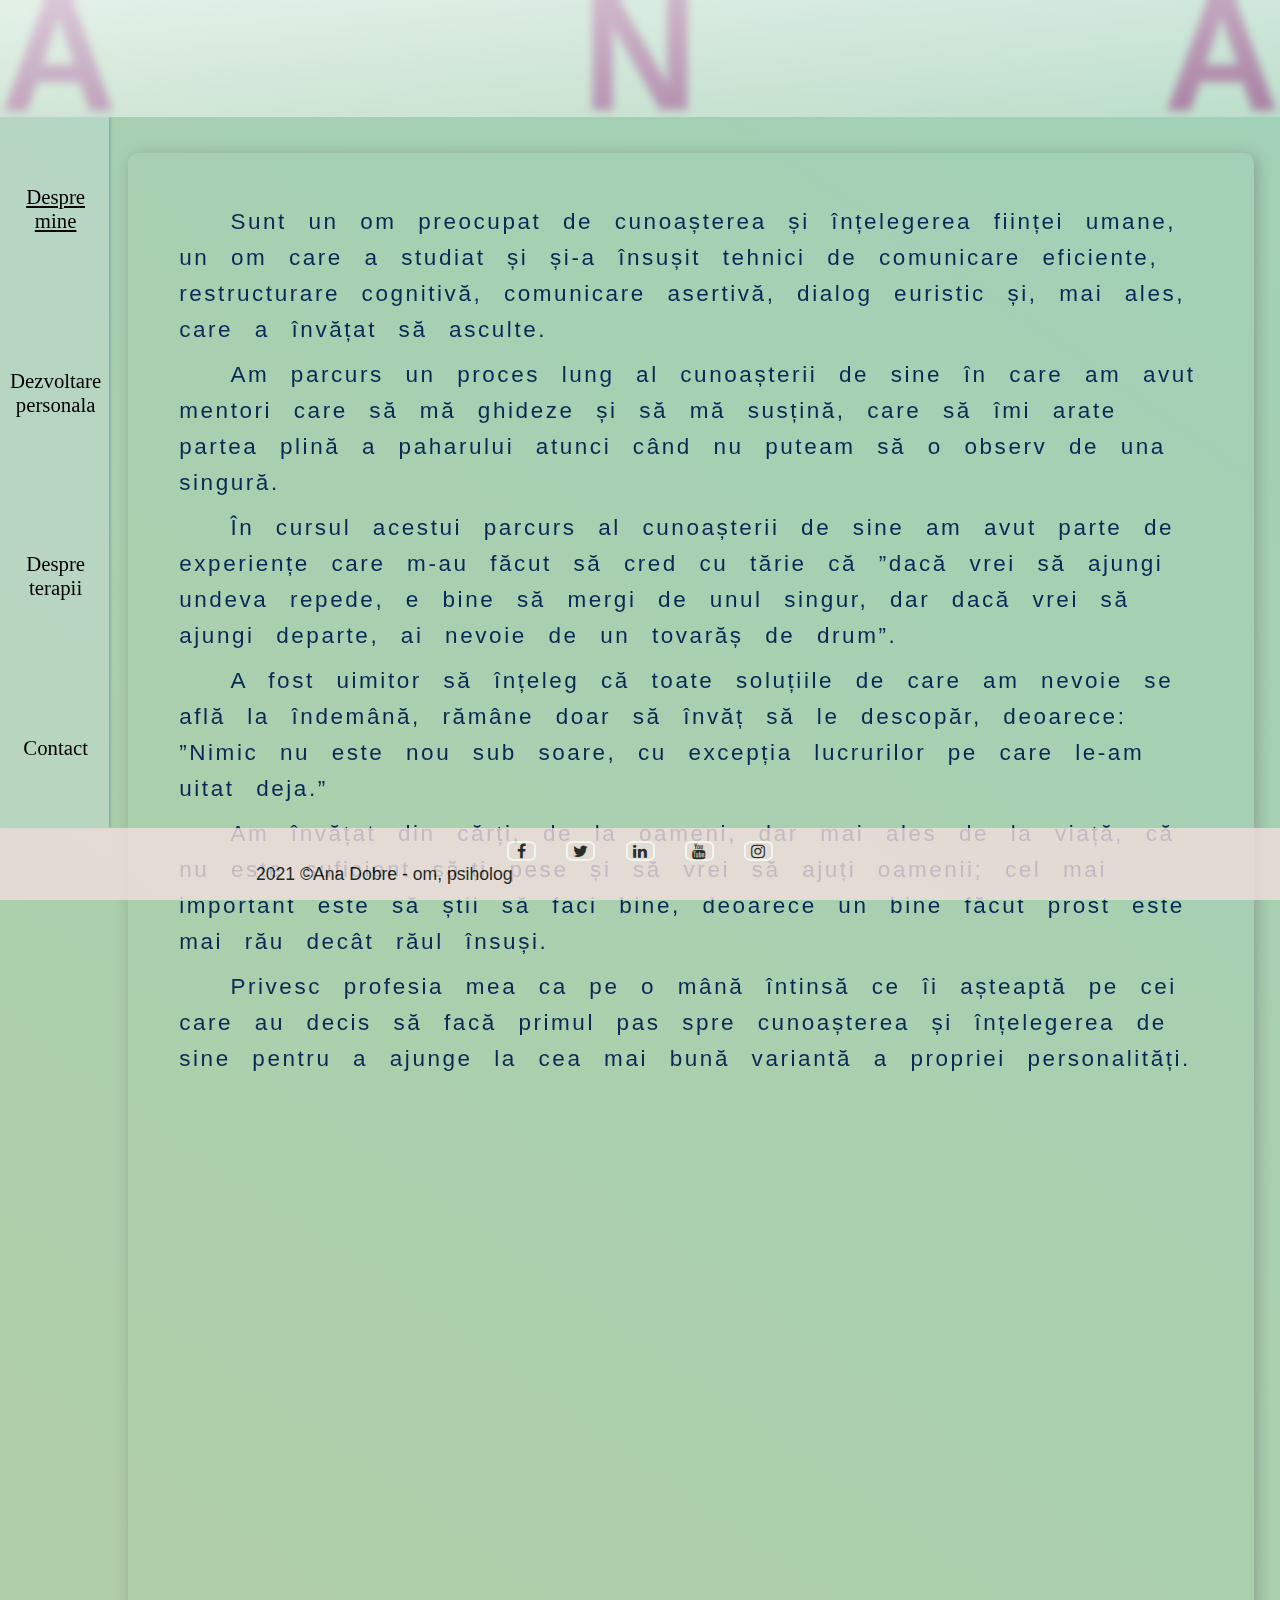
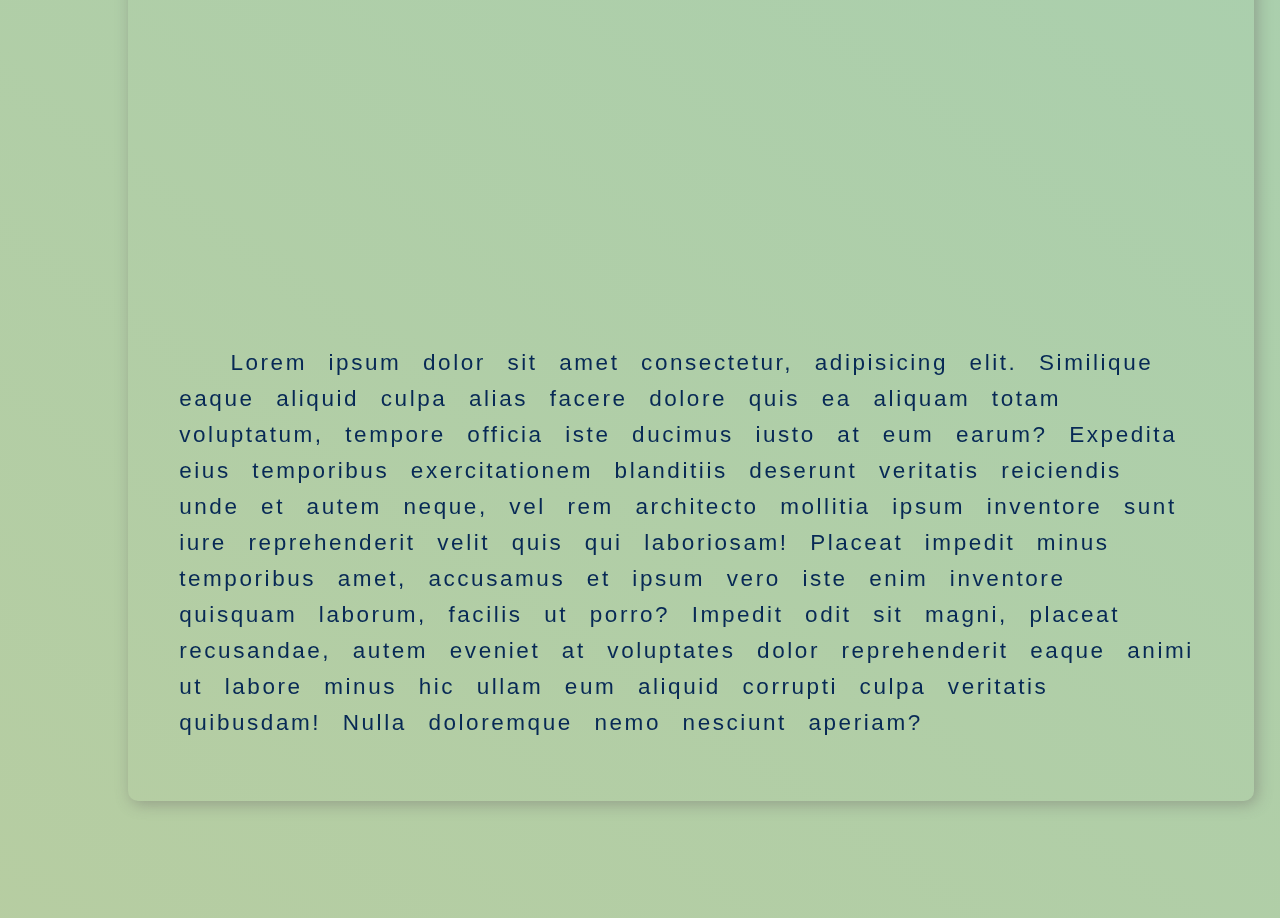
<file: index.html>
<!DOCTYPE html>
<html lang="en">
<head>
    <meta charset="UTF-8">
    <meta http-equiv="X-UA-Compatible" content="IE=edge">
    <meta name="viewport" content="width=device-width, initial-scale=1.0">
    <title>Ana Dobre psiholog</title>
    <link rel="stylesheet" href="style pages/style.css">
    <!-- fonts styles -->
    <link rel="stylesheet" href="https://cdnjs.cloudflare.com/ajax/libs/font-awesome/4.7.0/css/font-awesome.min.css">
    <link rel="preconnect" href="https://fonts.googleapis.com">
    <link rel="preconnect" href="https://fonts.gstatic.com" crossorigin>
    <link href="https://fonts.googleapis.com/css2?family=Libre+Baskerville:ital@1&display=swap" rel="stylesheet">
    
</head>
<body>
    <main>        
        <div class="header-back">
        
                <h1 class="stretch">
                    <span>A</span>
                    <span>N</span>
                    <span>A</span>                    
                </h1>
        
        </div>
        
        <div class="header-front">          

        </div>

        <div class="main-text">
            <div class="main-write">
                <p>Sunt un om preocupat de cunoașterea și înțelegerea ființei umane, un om care a studiat și și-a însușit tehnici de
                comunicare eficiente, restructurare cognitivă, comunicare asertivă, dialog euristic și, mai ales, care a învățat să
                asculte.</p> <p> Am parcurs un proces lung al cunoașterii de sine în care am avut mentori care să mă ghideze și să mă susțină, care să
                îmi arate partea plină a paharului atunci când nu puteam să o observ de una singură.</p>                
                <p>În cursul acestui parcurs al cunoașterii de sine am avut parte de experiențe care m-au făcut să cred cu tărie că ”dacă
                vrei să ajungi undeva repede, e bine să mergi de unul singur, dar dacă vrei să ajungi departe, ai nevoie de un tovarăș
                de drum”.</p> <p>A fost uimitor să înțeleg că toate soluțiile de care am nevoie se află la îndemână, rămâne doar să învăț să le descopăr,
                deoarece: ”Nimic nu este nou sub soare, cu excepția lucrurilor pe care le-am uitat deja.” </p>                
                <p>Am învățat din cărți, de la oameni, dar mai ales de la viață, că nu este suficient să-ți pese și să vrei să ajuți
                oamenii; cel mai important este să știi să faci bine, deoarece un bine făcut prost este mai rău decât răul însuși.</p>
                <p>Privesc profesia mea ca pe o mână întinsă ce îi așteaptă pe cei care au decis să facă primul pas spre cunoașterea și
                înțelegerea de sine pentru a ajunge la cea mai bună variantă a propriei personalități.</p>
                    <div class="photo-profile">
                        <img class="photo-Ana" src="./images/Ana Dobre.jpg" alt="">
                    </div>
                <p>Lorem ipsum dolor sit amet consectetur, adipisicing elit. Similique eaque aliquid culpa alias facere dolore
                 quis ea aliquam totam voluptatum, tempore officia iste ducimus iusto at eum earum? Expedita eius temporibus
                  exercitationem blanditiis deserunt veritatis reiciendis unde et autem neque, vel rem architecto mollitia
                   ipsum inventore sunt iure reprehenderit velit quis qui laboriosam! Placeat impedit minus temporibus amet,
                    accusamus et ipsum vero iste enim inventore quisquam laborum, facilis ut porro? Impedit odit sit magni,
                     placeat recusandae, autem eveniet at voluptates dolor reprehenderit eaque animi ut labore minus hic ullam
                      eum aliquid corrupti culpa veritatis quibusdam! Nulla doloremque nemo nesciunt aperiam?
                </p>
            </div>
        </div>

        <div class="left-menu">
            <div class="about-me flex-item">
                <a href="index.html">
                    <h2>Despre mine</h2>
                </a>
                
            </div>

            <div class="dezvoltare flex-item">
                <a href="dezvoltare personala.html">
                    <h2>Dezvoltare personala</h2>
                </a>
                               
            </div>

            <div class="therapy flex-item">
                <a href="despre terapii.html">
                    <h2>Despre <br> terapii</h2>
                </a>
                
            </div>

            <div class="contact flex-item">
                <a href="contact.html">
                    <h2>Contact</h2>
                </a>
                
            </div>
        </div>

        <div class="footer">
            <div class="text-footer">2021 ©Ana Dobre - om, psiholog</div>

            
                <div class="social">
                    <a href="https://www.facebook.com/www.anadobre.ro" target="_blank" class="fa fa-facebook"></a>
                    <a href="https://web.whatsapp.com/" class="fa fa-twitter"></a>
                    <a href="#" class="fa fa-linkedin"></a>
                    <a href="#" class="fa fa-youtube"></a>
                    <a href="https://www.instagram.com/psihologanadobre/" target="_blank" class="fa fa-instagram"></a>
                </div>
            
        </div>

    
    </main>    

    <script type="text/javascript" src="app.js">
    
    
    
    </script>
</body>
</html>
</file>
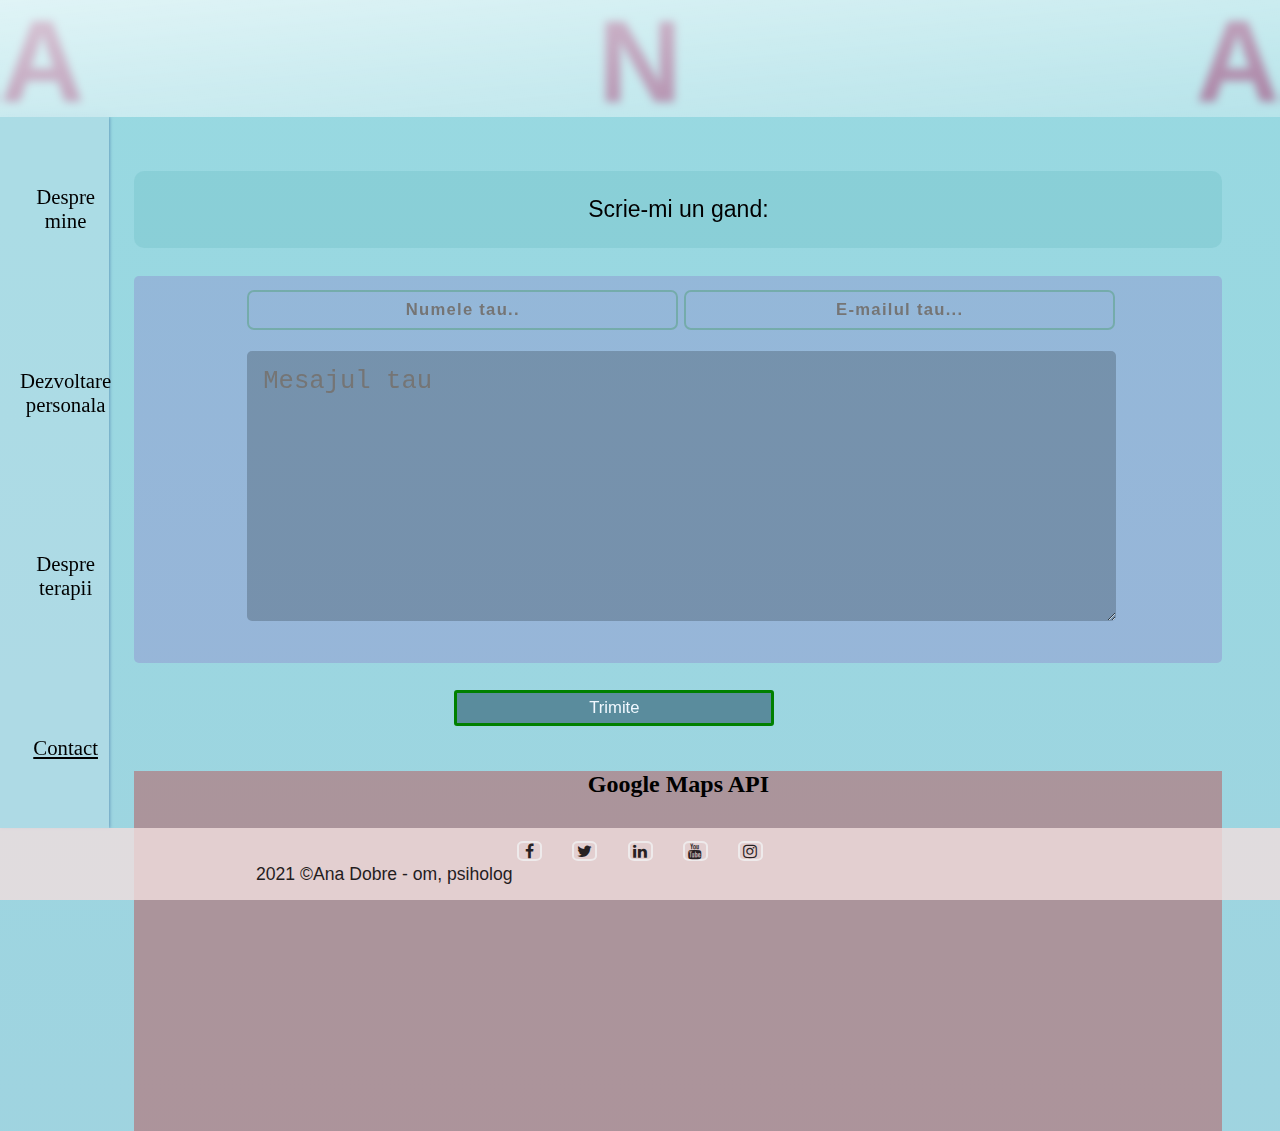
<file: contact.html>
<!DOCTYPE html>
<html lang="en">

<head>
    <meta charset="UTF-8">
    <meta http-equiv="X-UA-Compatible" content="IE=edge">
    <meta name="viewport" content="width=device-width, initial-scale=1.0">
    <title>Ana Dobre psiholog</title>
    <!-- <link rel="stylesheet" href="style.css"> -->
    <link rel="stylesheet" href="style pages/style_contact.css">
    <!-- fonts styles -->
    <link rel="stylesheet" href="https://cdnjs.cloudflare.com/ajax/libs/font-awesome/4.7.0/css/font-awesome.min.css">
    <link rel="preconnect" href="https://fonts.googleapis.com">
    <link rel="preconnect" href="https://fonts.gstatic.com" crossorigin>
    <link href="https://fonts.googleapis.com/css2?family=Libre+Baskerville:ital@1&display=swap" rel="stylesheet">

</head>

<body>
    <main>
        <div class="header-back">

            <h1 class="stretch">
                <span>A</span>
                <span>N</span>
                <span>A</span>
            </h1>

        </div>

        <div class="header-front">
        </div>

     

        <div class="left-menu">
            <div class="about-me flex-item">
                <a href="index.html">
                    <h2>Despre mine</h2>
                </a>

            </div>

            <div class="dezvoltare flex-item">
                <a href="dezvoltare personala.html">
                    <h2>Dezvoltare personala</h2>
                </a>

            </div>

            <div class="therapy flex-item">
                <a href="despre terapii.html">
                    <h2>Despre <br> terapii</h2>
                </a>

            </div>

            <div class="contact flex-item">
                <a href="contact.html">
                    <h2>Contact</h2>
                </a>
                
            </div>
        </div>

        <div class="contact-container">
            <h3 class="contact-mesaj contact-flex">Scrie-mi un gand:</h3>
            <br>
        
            <form action="action_page.php">                
                
                <input type="text" id="name" name="name" placeholder="Numele tau..">
        
                
                <input type="text" id="email" name="email" placeholder="E-mailul tau...">
                
                
                <textarea id="mesaj" name="mesaj" placeholder="Mesajul tau"></textarea>
            </form>
            <button>Trimite</button>
        </div>

        <br>

        

        
            
        <div class="footer">
            <div class="text-footer">2021 ©Ana Dobre - om, psiholog</div>


            <div class="social">
                <a href="#" class="fa fa-facebook"></a>
                <a href="#" class="fa fa-twitter"></a>
                <a href="#" class="fa fa-linkedin"></a>
                <a href="#" class="fa fa-youtube"></a>
                <a href="#" class="fa fa-instagram"></a>
            </div>

        </div>


    </main>
    <div class="map">
        <H2>Google Maps API</H2>
    </div>

    <script type="text/javascript" src="app.js"></script>
</body>

</html>
</file>
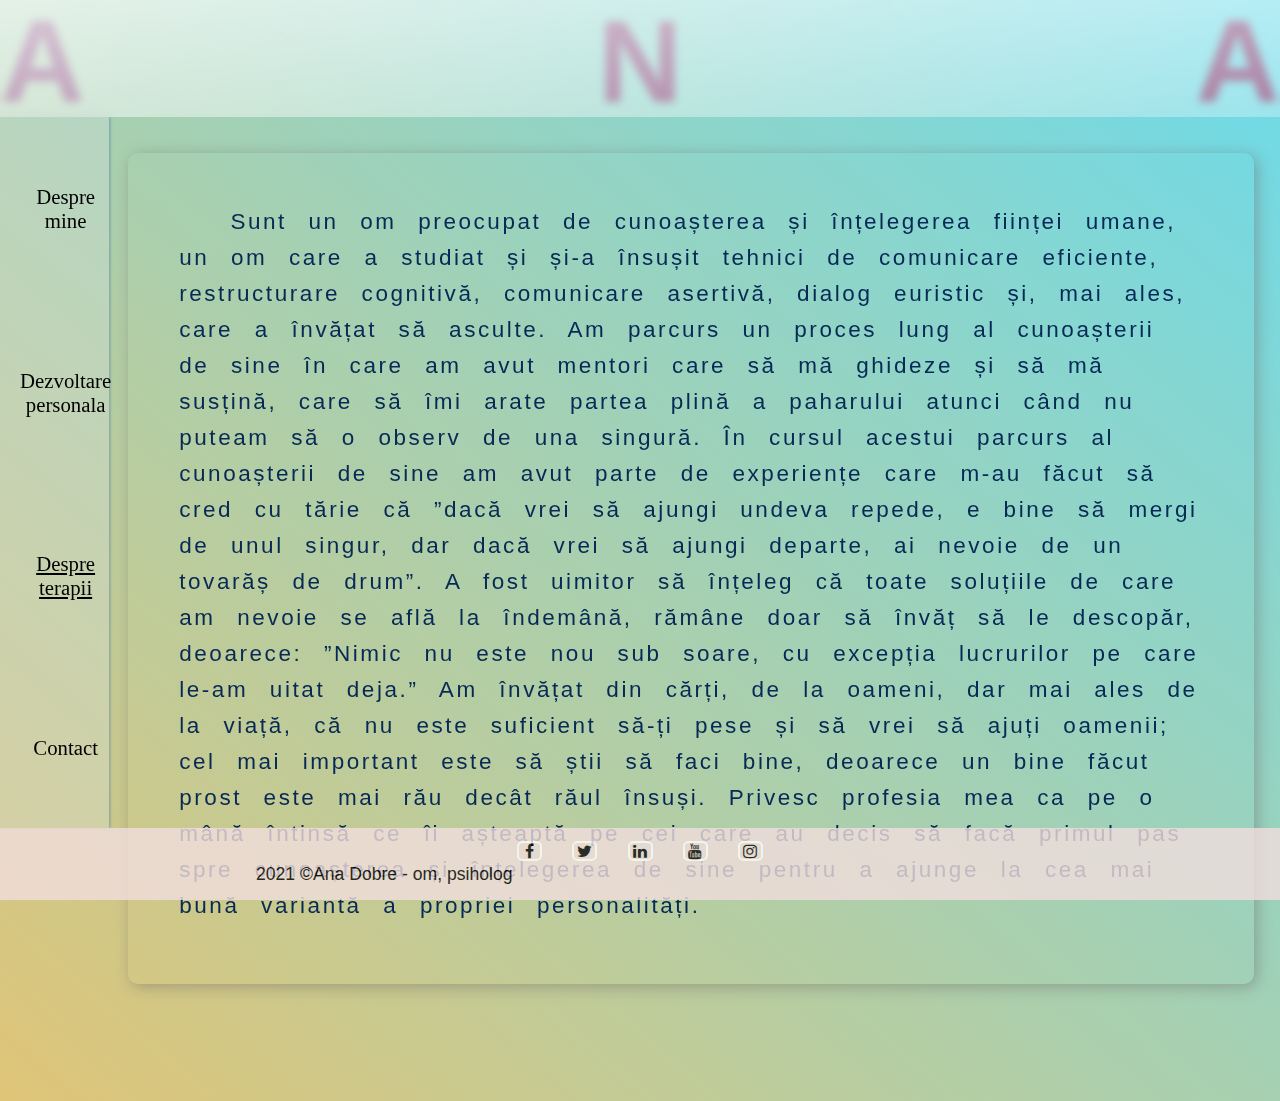
<file: despre terapii.html>
<!DOCTYPE html>
<html lang="en">

<head>
    <meta charset="UTF-8">
    <meta http-equiv="X-UA-Compatible" content="IE=edge">
    <meta name="viewport" content="width=device-width, initial-scale=1.0">
    <title>Ana Dobre psiholog</title>
    <!-- <link rel="stylesheet" href="style.css"> -->
    <link rel="stylesheet" href="style pages/style_despre_terapii.css">
    <!-- fonts styles -->
    <link rel="stylesheet" href="https://cdnjs.cloudflare.com/ajax/libs/font-awesome/4.7.0/css/font-awesome.min.css">
    <link rel="preconnect" href="https://fonts.googleapis.com">
    <link rel="preconnect" href="https://fonts.gstatic.com" crossorigin>
    <link href="https://fonts.googleapis.com/css2?family=Libre+Baskerville:ital@1&display=swap" rel="stylesheet">

</head>

<body>
    <main>
        <div class="header-back">

            <h1 class="stretch">
                <span>A</span>
                <span>N</span>
                <span>A</span>
            </h1>

        </div>

        <div class="header-front">

        </div>

        <div class="main-text">
            <div class="main-write">
                <p>
                    Sunt un om preocupat de cunoașterea și înțelegerea ființei umane, un om care a studiat și și-a însușit tehnici de
                    comunicare eficiente, restructurare cognitivă, comunicare asertivă, dialog euristic și, mai ales, care a învățat să
                    asculte.
                    
                    Am parcurs un proces lung al cunoașterii de sine în care am avut mentori care să mă ghideze și să mă susțină, care să
                    îmi arate partea plină a paharului atunci când nu puteam să o observ de una singură.
                    
                    În cursul acestui parcurs al cunoașterii de sine am avut parte de experiențe care m-au făcut să cred cu tărie că ”dacă
                    vrei să ajungi undeva repede, e bine să mergi de unul singur, dar dacă vrei să ajungi departe, ai nevoie de un tovarăș
                    de drum”.
                    
                    A fost uimitor să înțeleg că toate soluțiile de care am nevoie se află la îndemână, rămâne doar să învăț să le descopăr,
                    deoarece: ”Nimic nu este nou sub soare, cu excepția lucrurilor pe care le-am uitat deja.”
                    
                    Am învățat din cărți, de la oameni, dar mai ales de la viață, că nu este suficient să-ți pese și să vrei să ajuți
                    oamenii; cel mai important este să știi să faci bine, deoarece un bine făcut prost este mai rău decât răul însuși.
                    
                    Privesc profesia mea ca pe o mână întinsă ce îi așteaptă pe cei care au decis să facă primul pas spre cunoașterea și
                    înțelegerea de sine pentru a ajunge la cea mai bună variantă a propriei personalități.

                </p>
            </div>
        </div>

        <div class="left-menu">
            <div class="about-me flex-item">
                <a href="index.html">
                    <h2>Despre mine</h2>
                </a>

            </div>

            <div class="dezvoltare flex-item">
                <a href="dezvoltare personala.html">
                    <h2>Dezvoltare personala</h2>
                </a>

            </div>

            <div class="therapy flex-item">
                <a href="despre terapii.html">
                    <h2>Despre <br> terapii</h2>
                </a>

            </div>

            <div class="contact flex-item">
                <a href="contact.html">
                    <h2>Contact</h2>
                </a>

            </div>
        </div>

        <div class="footer">
            <div class="text-footer">2021 ©Ana Dobre - om, psiholog</div>


            <div class="social">
                <a href="#" class="fa fa-facebook"></a>
                <a href="#" class="fa fa-twitter"></a>
                <a href="#" class="fa fa-linkedin"></a>
                <a href="#" class="fa fa-youtube"></a>
                <a href="#" class="fa fa-instagram"></a>
            </div>

        </div>


    </main>

    <script type="text/javascript" src="app.js"></script>
</body>

</html>
</file>
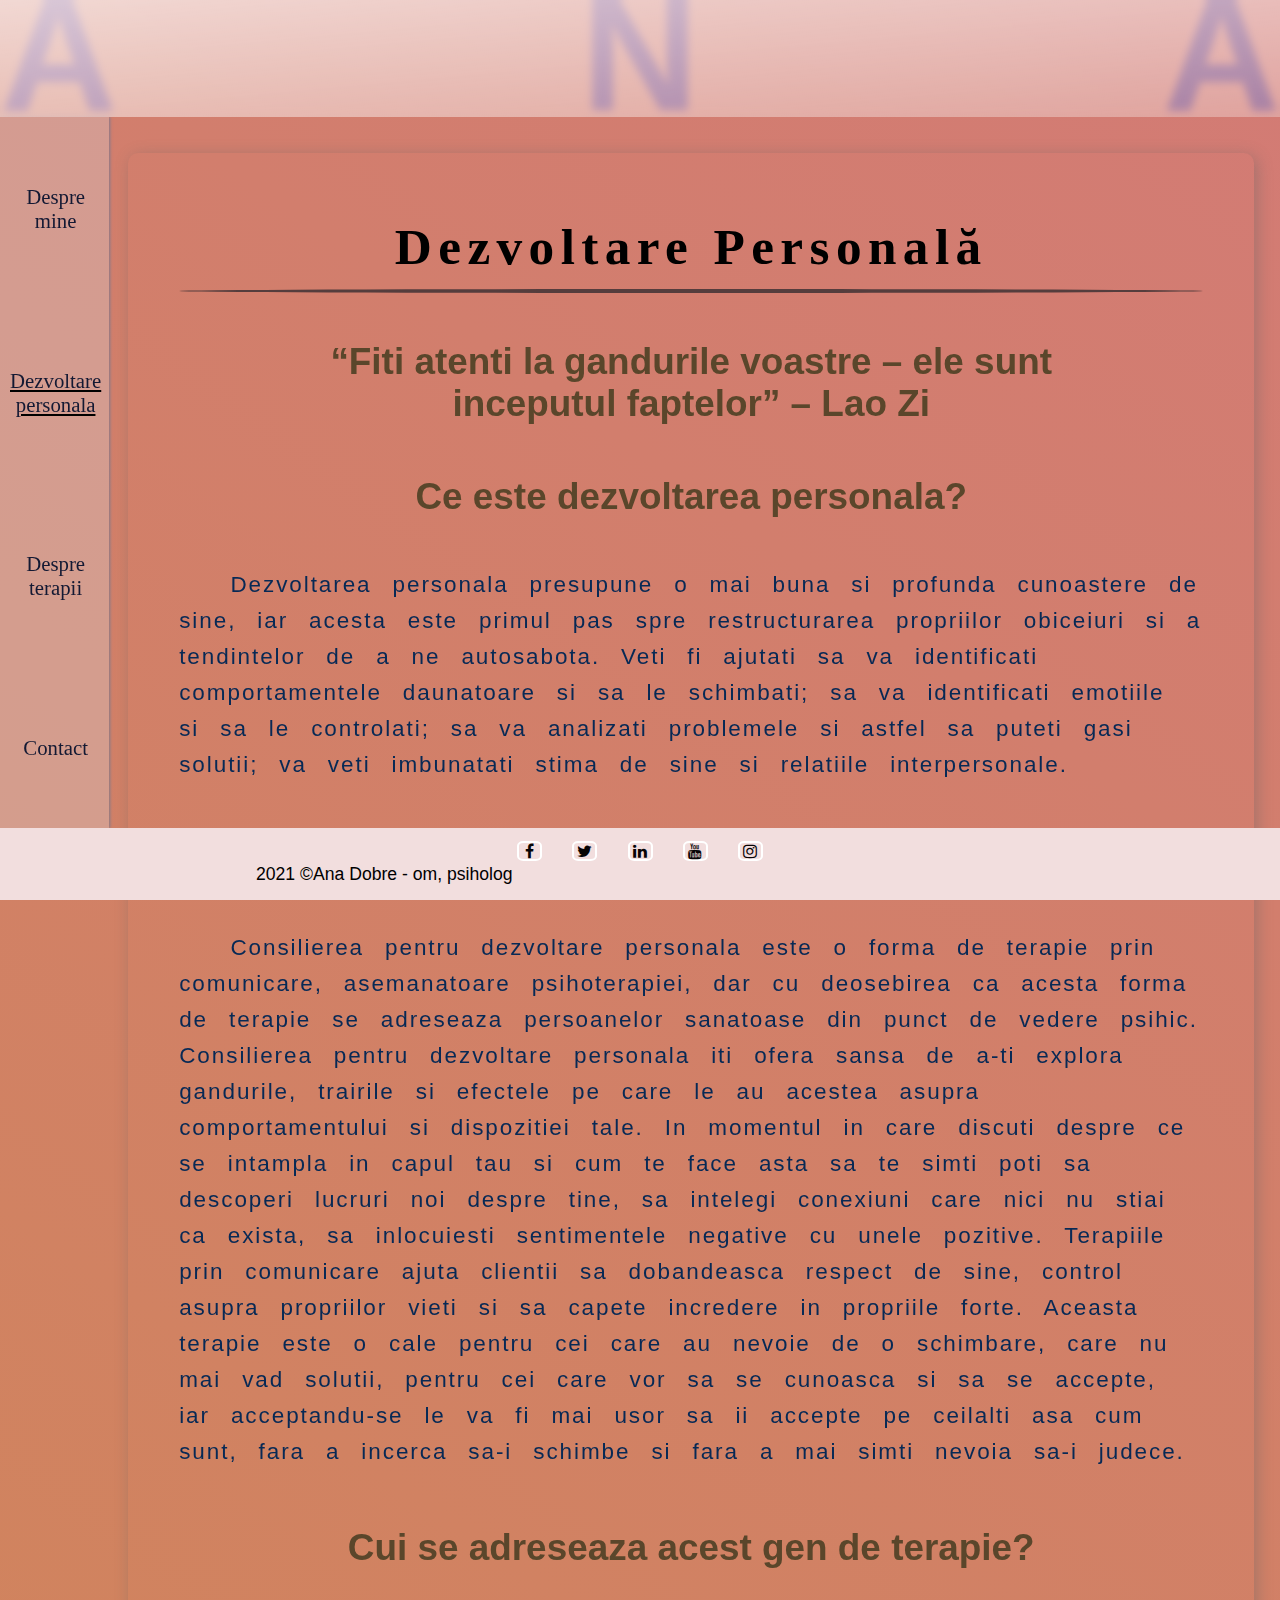
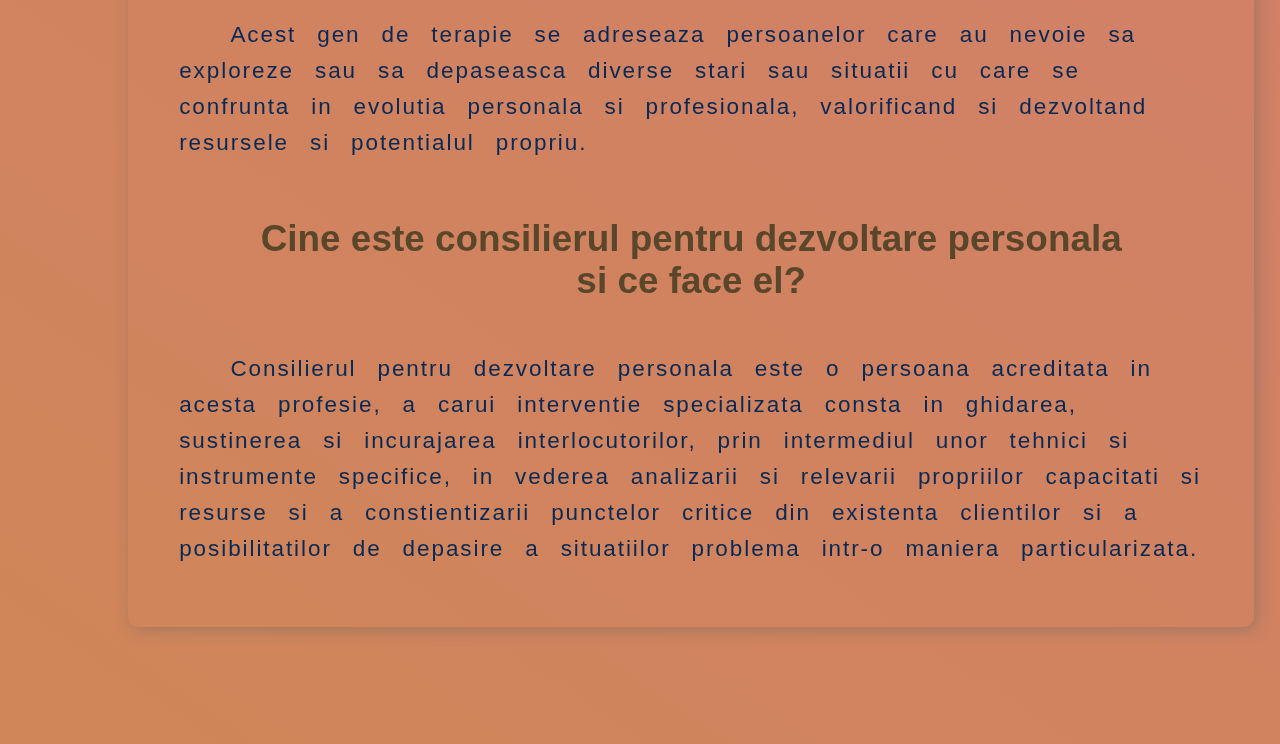
<file: dezvoltare personala.html>
<!DOCTYPE html>
<html lang="en">

<head>
    <meta charset="UTF-8">
    <meta http-equiv="X-UA-Compatible" content="IE=edge">
    <meta name="viewport" content="width=device-width, initial-scale=1.0">
    <title>Ana Dobre psiholog</title>
    <!-- <link rel="stylesheet" href="style.css"> -->
    <link rel="stylesheet" href="style pages/style_dezvoltare.css">
    <!-- fonts styles -->
    <link rel="stylesheet" href="https://cdnjs.cloudflare.com/ajax/libs/font-awesome/4.7.0/css/font-awesome.min.css">
    <link rel="preconnect" href="https://fonts.googleapis.com">
    <link rel="preconnect" href="https://fonts.gstatic.com" crossorigin>
    <link href="https://fonts.googleapis.com/css2?family=Libre+Baskerville:ital@1&display=swap" rel="stylesheet">

</head>

<body>
    <main>
        <div class="header-back">

            <h1 class="stretch">
                <span>A</span>
                <span>N</span>
                <span>A</span>
            </h1>

        </div>

        <div class="header-front">
        </div>

        <div class="main-text">
            <div class="main-write">
                
                <h2>Dezvoltare Personală</h2>
                <hr>
                <h4>“Fiti atenti la gandurile voastre – ele sunt inceputul faptelor” – Lao Zi</h4>

                <h4>Ce este dezvoltarea personala?</h4>
                <p>Dezvoltarea personala presupune o mai buna si profunda cunoastere de sine, iar acesta este primul pas spre
                    restructurarea propriilor obiceiuri si a tendintelor de a ne autosabota. Veti fi ajutati sa va identificati
                    comportamentele daunatoare si sa le schimbati; sa va identificati emotiile si sa le controlati; sa va analizati
                    problemele si astfel sa puteti gasi solutii; va veti imbunatati stima de sine si relatiile interpersonale.
                </p>

                <h4>Ce este consilierea pentru dezvoltare personala?</h4>
                <p>Consilierea pentru dezvoltare personala este o forma de terapie prin comunicare, asemanatoare psihoterapiei, dar cu
                    deosebirea ca acesta forma de terapie se adreseaza persoanelor sanatoase din punct de vedere psihic.
                    Consilierea pentru dezvoltare personala iti ofera sansa de a-ti explora gandurile, trairile si efectele pe care le au
                    acestea asupra comportamentului si dispozitiei tale. In momentul in care discuti despre ce se intampla in capul tau si
                    cum te face asta sa te simti poti sa descoperi lucruri noi despre tine, sa intelegi conexiuni care nici nu stiai ca
                    exista, sa inlocuiesti sentimentele negative cu unele pozitive.
                    Terapiile prin comunicare ajuta clientii sa dobandeasca respect de sine, control asupra propriilor vieti si sa capete
                    incredere in propriile forte. Aceasta terapie este o cale pentru cei care au nevoie de o schimbare, care nu mai vad
                    solutii, pentru cei care vor sa se cunoasca si sa se accepte, iar acceptandu-se le va fi mai usor sa ii accepte pe
                    ceilalti asa cum sunt, fara a incerca sa-i schimbe si fara a mai simti nevoia sa-i judece.
                </p>

                <h4>Cui se adreseaza acest gen de terapie?</h4>
                <p>Acest gen de terapie se adreseaza persoanelor care au nevoie sa exploreze sau sa depaseasca diverse stari sau situatii
                    cu care se confrunta in evolutia personala si profesionala, valorificand si dezvoltand resursele si potentialul propriu.
                </p>   

                <h4>Cine este consilierul pentru dezvoltare personala si ce face el?</h4>
                <p>Consilierul pentru dezvoltare personala este o persoana acreditata in acesta profesie, a carui interventie specializata
                consta in ghidarea, sustinerea si incurajarea interlocutorilor, prin intermediul unor tehnici si instrumente specifice,
                in vederea analizarii si relevarii propriilor capacitati si resurse si a constientizarii punctelor critice din existenta
                clientilor si a posibilitatilor de depasire a situatiilor problema intr-o maniera particularizata.
                </p>

            </div>
        </div>

        <div class="left-menu">
            <div class="about-me flex-item">
                <a href="index.html">
                    <h2>Despre mine</h2>
                </a>

            </div>

            <div class="dezvoltare flex-item">
                <a href="dezvoltare personala.html">
                    <h2>Dezvoltare personala</h2>
                </a>

            </div>

            <div class="therapy flex-item">
                <a href="despre terapii.html">
                    <h2>Despre <br> terapii</h2>
                </a>

            </div>

            <div class="contact flex-item">
                <a href="contact.html">
                    <h2>Contact</h2>
                </a>

            </div>
        </div>

        <div class="footer">
            <div class="text-footer">2021 ©Ana Dobre - om, psiholog</div>


            <div class="social">
                <a href="#" class="fa fa-facebook"></a>
                <a href="#" class="fa fa-twitter"></a>
                <a href="#" class="fa fa-linkedin"></a>
                <a href="#" class="fa fa-youtube"></a>
                <a href="#" class="fa fa-instagram"></a>
            </div>

        </div>


    </main>

    <script type="text/javascript" src="app.js"></script>
</body>

</html>
</file>
<file: style pages/style.css>
* {
  margin: 0;
  padding: 0;
}

html{
  height: 100%;
  width: 100%;
  background: linear-gradient(to right top, #e0c578, #6cdbeb);
  background-repeat: no-repeat;
  background-size:1000% 1000%;
} 

body{
  height: 120vh;  
  background-size:cover;
  height: 100%;
  width: 100%;  
}

main{
  font-family: "Poppins", sans-serif;
  /* height: 100vh; */
  display: flex;
  align-items: center;
  justify-content: center;
  z-index: 11;  
}

.header-back{
  position: fixed;  
  top: 0;
  left:0;
  margin: 0;
  padding: 0;
  height: 13vh;
  width: 100%;
  text-align: justify;  
  line-height: 100%; 
}

.header-front{
  position: fixed;  
  top: 0;
  left:0;
  margin: 0;
  padding: 0;
  height: 13vh;
  width: 100%; 
  background: linear-gradient(to right bottom,rgba(255, 255, 255, 0.7), rgba(255, 255, 255, 0.3));
  z-index: 2;
  backdrop-filter: blur(0.25rem);  
  transition: all 1s;
}

h1.stretch {
  display: flex;
  justify-content: space-between; 
  margin-top: 6vh;
  z-index: -1;
  color: rgb(131, 73, 123);  
}

.strech, span{
  margin: 0;
  padding: 0;
  font-size: 18vh;
  line-height: 0;
  margin: 0;
  padding: 0;
}
/* left menu start */

.left-menu{
  position: fixed;
  display: flex;
  flex-flow: column wrap;
  justify-content: space-around;
  height: 79vh;
  top: 13vh;
  left: 0px;
  /* margin-bottom: 500px; */
  width: 8.5vw;  
  background-color: rgba(220, 231, 241, 0.281);
  box-shadow:1px 0px 3px rgba(66, 114, 168, 0.561); 
  transition: all 0.3s;
}

.left-menu:hover {
  width: 8.7vw;  
}
/* 
.left-menu:hover > .flex-item a h2{
  font-size: 1.33rem;  
} */

.flex-item{  
  padding: 10px;
  text-align: center;
}

.flex-item a{
  text-decoration: none; 
}

.flex-item h2{
  color:rgb(19, 25, 51);
  font-family: 'Bona Nova', serif;
  font-weight: 500;
  font-size: 1.3rem;
  transition: all 0.3s;    
}

/* left menu end */

/* main text start */

.main-write{ 
  position: relative;  
  padding: 4%;
  top: 17vh;
  margin-left: 10vw;  
  margin-right: 2vw;
  margin-bottom: 30vh;
  box-shadow: 3px 3px 15px rgba(109, 103, 103, 0.466); 
  border-radius: 10px;  
}

.main-write p{
  line-height: 4vh;
  letter-spacing: 0.2vw;  
  word-spacing: 0.8rem;
  font-size: 2.5vmin;
  font-weight: 500;
  font-family: 'Karla', sans-serif;
  text-indent: 4vw;
  padding-bottom: 1vh;
  color: rgb(7, 41, 85);
  text-shadow: 1px black;  
  overflow: hidden;  
  text-justify: inter-word;
}

.photo-profile {
  left: 150%;
  transform: translate(-150%);
  transition: all 1s;
  margin: 5% 0;
}

img {
  position: relative;    
  border-radius: 1130px;
  max-width: 100%;
  height: auto;
  left: 50%;
  transform: translate(-50%);
  transition: 1s ease-out;
  box-shadow: 10px 10px 15px rgba(109, 103, 103, 0.5); 
}

.about-me h2{
  text-decoration: underline;
}

.left-menu h2{
  color: rgb(0, 0, 0);
}

/* main text end */

/* footer start */

.footer{
  position: fixed;
  bottom: 0;  
  width: 100vh;
  text-align: center;
  opacity: .8;
  height: 8vh;
  width: 100vw;
  background-color: azure;
  transition: 3s all;
}

.text-footer{ 
  position: absolute;
  display: inline-block;
  left: 20% ;
  top: 50%;
  font-size: 1.1rem;  
}

.social{
  height: 100%;  
  background-color: rgba(255, 0, 0, 0.13); 
}

.fa {
  color: rgb(7, 5, 5);
  /* padding: 10px; */
  width: 25px;
  text-align: center;
  text-decoration: none;
  margin: 1vw;
  border-radius: 25%;
  border: 2px solid white;
  transition: all .4s;
}



.fa:hover {
  /* background-color: #333; */
  border: 2px solid #333;
  opacity: .9;
  transform: rotate(360deg);
  box-shadow: 2px 2px 24px #fff;
}
</file>
<file: style pages/style_contact.css>
* {
  margin: 0;
  padding: 0;
  box-sizing: border-box;
  
}

html{
  height: 100%;
  width: 100%;
  background-image: linear-gradient(0deg, #D9AFD9 0%, #97D9E1 100%);
  background-repeat: no-repeat;
  background-size:1000% 1000%;
} 

body{
  height: 120vh;  
  background-size:cover;
  height: 100%;
  width: 100%;  
}

main {
  font-family: "Poppins", sans-serif; 
  display: block;
  width: 85vw;
  box-sizing: content-box;
}

.header-back{
  position: fixed;  
  top: 0;
  left:0;
  margin: 0;
  padding: 0;
  height: 17vh;
  width: 100%;
  text-align: justify;  
  line-height: 100%;
 
}

.header-front{
  position: fixed;  
  top: 0;
  left:0;
  margin: 0;
  padding: 0;
  height: 13vh;
  width: 100%;
   background: white; 
  background: linear-gradient(to right bottom,rgba(255, 255, 255, 0.7), rgba(255, 255, 255, 0.3));
  z-index: 2;
  backdrop-filter: blur(0.25rem);  
}

h1.stretch {
  display: flex;
  justify-content: space-between;
  font-size: 13vh;
  margin-top: 6vh;
  z-index: -1;
  color: rgb(131, 73, 123);
  
}
/* left menu start */

.left-menu{
  position: fixed;
  display: flex;
  flex-flow: column wrap;
  justify-content: space-around;
  height: 79vh;
  top: 13vh;
  left: 0px;
  /* margin-bottom: 500px; */
  width: 8.5vw;  
  background-color: rgba(220, 231, 241, 0.281);
  box-shadow:1px 0px 3px rgba(66, 114, 168, 0.561); 
  transition: all 0.3s;
}

.left-menu:hover {
  width: 8.7vw;  
}

.left-menu:hover > .flex-item a h2{
  font-size: 1.4rem;  
}

.flex-item{  
  padding: 10px;
  margin: 10px;
  /* border: 2px solid;   */
  text-align: center;
}

.flex-item a{
  text-decoration: none;  
}

.flex-item h2{
  color:rgb(0, 0, 0);
  font-family: 'Bona Nova', serif;
  font-weight: 500;
  font-size: 1.3rem;
  transition: all 0.3s;
}
/* left menu end */

/* contact content start */
.contact-container {
  display: block;
  flex: 1;
  position: relative;
  flex-direction: column;    
  /* border: 2px solid black; */
  
  width: 100%;
  margin-left: 10.5vw;
  margin-right: 2vw;
  /* margin-bottom: 30vh; */
  top: 19vh;      
  /* padding: 1vw;   */
  /* border-radius: 5px;     */
  /* box-sizing: border-box; */
}

.contact-mesaj {
  color: rgb(0, 0, 0);
  text-align: center;
  padding: 25px;
  font-family:Verdana, Geneva, Tahoma, sans-serif;
  font-weight: 500;
  font-size: 1.8vw;
  background-color: rgba(0, 128, 128, 0.096);
  border-radius: 10px;
}

.contact h2 {
  text-decoration: underline;
  color: black;
}

form {
  position: relative;
  display: inline-block;  
  border-radius:  5px;
  padding: 5px;
  margin-top: 10px;
  font-size: 1.3rem;
  color: red;
  background-color: hsla(278, 63%, 44%, 0.183);
  border: 0px;
  min-width: 100%;
}

input{
  position: relative;
  left: 10%;
  top: 1vh;
  height: 40px;
  width: 40%;
  background-color: rgba(0, 0, 0, 0);
  border: 2px solid rgba(0, 128, 0, 0.212);
  border-radius: 7px;
}

#name, #email {
  margin: auto;
  flex: 1;
  margin: 0;
  padding: 0;
  font-family:initial, Haettenschweiler, 'Arial Narrow Bold', sans-serif ;
  text-align: center;
  color:black;
  font-size: 1.3vw;
  letter-spacing: 0.1vw;
  font-weight: 550;
  ;
}

#mesaj{
  position: relative;
  width: 80.6%;
  max-width: 90%;
  height: 30vh;
  margin-top: 30px;
  margin-left: 10%;
  margin-bottom: 3%;
  max-height: 300px;
  background-color: rgba(7, 10, 10, 0.212);
  border: none;
  border-radius: 5px;  
  font-size: 1rem;
  padding: 1rem;
  color: #D9AFD9;
  font-size: 2vw; 
}

button{
  position: relative;
  top: 3vh;
  width: 25vw;
  padding: 5px;
  transform: translateX(100%);
  /* top: 15px; */
  background-color: rgba(45, 90, 110, 0.596);
  border: 3px solid green;
  border-radius: 3px;
  color: aliceblue;
  font-size: 1.3vw;
  transition: all 0.1s;
}

button:hover{
  color: rgba(45, 90, 110, 1);;
  background-color: blanchedalmond;
  
}

/* contact content end */

/* map start */
.map{
  position:static;
  display: block;
  width: 85vw;
  height: 40vh;
  margin-top: 25vh;
  margin-left: 10.5vw;
  margin-right: 2vw;
  margin-bottom: 200px;
  background-color: rgba(189, 65, 65, 0.438);
  
  text-align: center;
  
}
/* map end */

/* footer start */

.footer{
  position: fixed;
  bottom: 0;
  width: 100vh;
  text-align: center;
  opacity: .8;
  height: 8vh;
  width: 100vw;
  background-color: azure;
  
}

.text-footer{ 
  position: absolute;
  display: inline-block;
  left: 20% ;
  top: 50%;
  font-size: 1.1rem;  
}

.social{
  height: 100%;  
  background-color: rgba(255, 0, 0, 0.13); 
}

.fa {
  color: rgb(7, 5, 5);
  /* padding: 10px; */
  width: 25px;
  text-align: center;
  text-decoration: none;
  margin: 1vw;
  border-radius: 25%;
  border: 2px solid white;
  transition: all .4s;
}



.fa:hover {
  /* background-color: #333; */
  border: 2px solid #333;
  opacity: .9;
  transform: rotate(360deg);
  box-shadow: 2px 2px 24px #fff;
}
</file>
<file: style pages/style_despre_terapii.css>
* {
  margin: 0;
  padding: 0;
  box-sizing: border-box;
  
}

main {
  font-family: "Poppins", sans-serif;
  min-height: 100vh;  
  background: linear-gradient(to right top, #e0c578, #6cdbeb);
  display: flex;
  align-items: center;
  justify-content: center;
  box-sizing: content-box;
}

.header-back{
  position: fixed;  
  top: 0;
  left:0;
  margin: 0;
  padding: 0;
  height: 17vh;
  width: 100%;
  text-align: justify;
  /* box-sizing: content-box; */
  line-height: 100%;
 
}

.header-front{
  position: fixed;  
  top: 0;
  left:0;
  margin: 0;
  padding: 0;
  height: 13vh;
  width: 100%;
   background: white; 
  background: linear-gradient(to right bottom,rgba(255, 255, 255, 0.7), rgba(255, 255, 255, 0.3));
  z-index: 2;
  backdrop-filter: blur(0.25rem);  
}

h1.stretch {
  display: flex;
  justify-content: space-between;
  font-size: 13vh;
  margin-top: 6vh;
  z-index: -1;
  color: rgb(131, 73, 123);
  
}
/* left menu start */

.left-menu{
  position: fixed;
  display: flex;
  flex-flow: column wrap;
  justify-content: space-around;
  height: 79vh;
  top: 13vh;
  left: 0px;
  /* margin-bottom: 500px; */
  width: 8.5vw;  
  background-color: rgba(220, 231, 241, 0.281);
  box-shadow:1px 0px 3px rgba(66, 114, 168, 0.561); 
  transition: all 0.3s;
}

.left-menu:hover {
  width: 8.7vw;  
}

.left-menu:hover > .flex-item a h2{
  font-size: 1.4rem;
}

.flex-item{  
  padding: 10px;
  margin: 10px;
  text-align: center;
}

.flex-item a{
  text-decoration: none;
}

.flex-item h2{
  color:rgb(133, 151, 231);
  font-family: 'Bona Nova', serif;
  font-weight: 500;
  font-size: 1.3rem;
  transition: all 0.3s;
}

.therapy h2{
  text-decoration: underline;
}

/* left menu end */

/* main text start */

.main-write{ 
  position: relative;  
  padding: 4%;
  top: 17vh;
  margin-left: 10vw;  
  margin-right: 2vw;
  margin-bottom: 30vh;
  box-shadow: 3px 3px 15px rgba(109, 103, 103, 0.466); 
  border-radius: 10px;  
}

.main-write p{
  line-height: 4vh;
  letter-spacing: 0.2vw;  
  word-spacing: 0.8rem;
  font-size: 2.5vmin;
  font-weight: 500;
  font-family: 'Karla', sans-serif;
  text-indent: 4vw;
  padding-bottom: 1vh;
  color: rgb(7, 41, 85);
  text-shadow: 1px black;  
  overflow: hidden;  
  text-justify: inter-word;
}


.left-menu h2{
  color: rgb(0, 0, 0);
}

/* main text end */

/* footer start */

.footer{
  position: fixed;
  bottom: 0;
  width: 100vh;
  text-align: center;
  opacity: .8;
  height: 8vh;
  width: 100vw;
  background-color: azure;
  
}

.text-footer{ 
  position: absolute;
  display: inline-block;
  left: 20% ;
  top: 50%;
  font-size: 1.1rem;
}

.social{
  height: 100%;  
  background-color: rgba(255, 0, 0, 0.13); 
}

.fa {
  color: rgb(7, 5, 5);
  /* padding: 10px; */
  width: 25px;
  text-align: center;
  text-decoration: none;
  margin: 1vw;
  border-radius: 25%;
  border: 2px solid white;
  transition: all .4s;
}



.fa:hover {
  /* background-color: #333; */
  border: 2px solid #333;
  opacity: .9;
  transform: rotate(360deg);
  box-shadow: 2px 2px 24px #fff;
}
</file>
<file: style pages/style_dezvoltare.css>
*{
  margin: 0;
  padding: 0;
  box-sizing: border-box;  
}

html{
  height: 100%;
  width: 100%;
  background: linear-gradient(to right top, #ca9c1b, #da60bf);
  background-repeat: no-repeat;
  background-size:1000% 1000%;
} 
main{
  font-family: "Poppins", sans-serif;
  height: 100%;
  display: flex;
  align-items: center;
  justify-content: center;
  box-sizing: content-box;
}

.header-back{
  position: fixed;  
  top: 0;
  left:0;
  margin: 0;
  padding: 0;
  height: 13vh;
  width: 100%;
  text-align: justify;  
  line-height: 100%; 
}

.header-front{
  position: fixed;  
  top: 0;
  left:0;
  margin: 0;
  padding: 0;
  height: 13vh;
  width: 100%; 
  background: linear-gradient(to right bottom,rgba(255, 255, 255, 0.7), rgba(255, 255, 255, 0.3));
  z-index: 2;
  backdrop-filter: blur(0.25rem);  
  transition: all 1s;
}


h1.stretch {
  display: flex;
  justify-content: space-between; 
  margin-top: 6vh;
  z-index: -1;
  color: rgb(131, 73, 123);  
}

.strech, span{
  margin: 0;
  padding: 0;
  font-size: 18vh;
  line-height: 0;
  margin: 0;
  padding: 0;
}
/* left menu start */

.left-menu{
  position: fixed;
  display: flex;
  flex-flow: column wrap;
  justify-content: space-around;
  height: 79vh;
  top: 13vh;
  left: 0px;
  /* margin-bottom: 500px; */
  width: 8.5vw;  
  background-color: rgba(220, 231, 241, 0.281);
  box-shadow:1px 0px 3px rgba(66, 114, 168, 0.561); 
  transition: all 0.3s;
}

.left-menu:hover {
  width: 8.7vw;  
}
/* 
.left-menu:hover > .flex-item a h2{
  font-size: 1.33rem;  
} */

.flex-item{  
  padding: 10px;
  text-align: center;
}

.flex-item a{
  text-decoration: none; 
}

.flex-item h2{
  color:rgb(19, 25, 51);
  font-family: 'Bona Nova', serif;
  font-weight: 500;
  font-size: 1.3rem;
  transition: all 0.3s;    
}

/* left menu end */

/* main center start */
.main-write{ 
  position: relative;  
  padding: 4%;
  top: 17vh;
  margin-left: 10vw;  
  margin-right: 2vw;
  margin-bottom: 30vh;
  box-shadow: 3px 3px 15px rgba(109, 103, 103, 0.466); 
  border-radius: 10px;  
}

.main-write p{
  line-height: 4vh;
  letter-spacing: 0.15vw;  
  word-spacing: 0.8rem;
  font-size: 2.5vmin;
  font-weight: 500;
  font-family: 'Karla', sans-serif;
  text-indent: 4vw;
  padding-bottom: 1vh;
  color: rgb(7, 41, 85);
  text-shadow: 1px black;  
  overflow: hidden;  
  text-justify: inter-word;
}

.main-write h2{
  color: black;  
  padding: 1vw 0;
  font-family:Georgia, 'Times New Roman', Times, serif;
  letter-spacing: 0.5vw;  
  font-weight: 900;
  font-size: 5.7vmin;
  text-align: center;
}
hr{
  color: rgb(85, 61, 61);
  border: 2px solid;
  border-radius: 100%;  
}
.main-write h4{
  font-size: 4.1vmin;
  margin: 5vh 5vw;
  padding: 0.2rem;
  color: rgb(90, 70, 43);
  text-align: center;
}

.dezvoltare{
  text-decoration: underline;
}

/* main center end */


/* footer start */

.footer{
  position: fixed;
  bottom: 0;
  width: 100vh;
  text-align: center; 
  height: 8vh;
  width: 100vw;
  background-color: azure;
  /* display: none; */
}

.text-footer{ 
  position: absolute;
  display: inline-block;
  left: 20% ;
  top: 50%;
  font-size: 1.1rem;
}

.social{
  height: 100%;  
  background-color: rgba(255, 0, 0, 0.13); 
}

.fa {
  color: rgb(7, 5, 5);
  /* padding: 10px; */
  width: 25px;
  text-align: center;
  text-decoration: none;
  margin: 1vw;
  border-radius: 25%;
  border: 2px solid white;
  transition: all .4s;
}



.fa:hover {
  /* background-color: #333; */
  border: 2px solid #333;
  opacity: .9;
  transform: rotate(360deg);
  box-shadow: 2px 2px 24px #fff;
}
</file>
